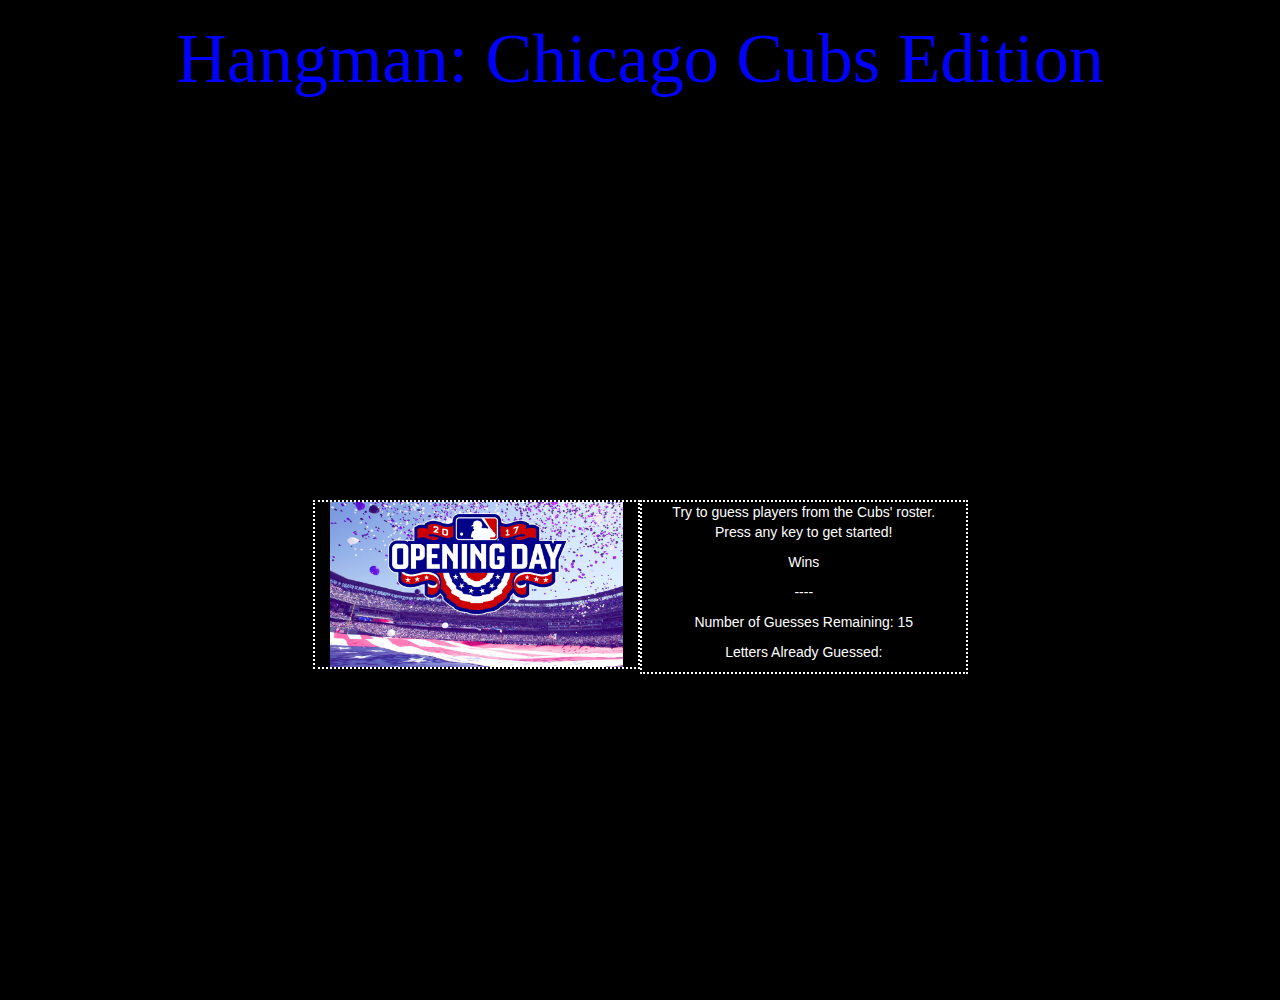
<file: index.html>
<!doctype html>
<html lang="en-us">

<head>
  <meta charset="UTF-8">
  <title>Hangman Baseball Edition</title>
  <link rel="stylesheet" href="https://maxcdn.bootstrapcdn.com/bootstrap/3.3.6/css/bootstrap.min.css">  
  <link rel="stylesheet" href="assets/css/style.css">
</head>
<body>

<!-- Header with Graphic -->
	<div class="row">
		<div class="col-md-12">
			<h1 class="fancytitle text-center">
			Hangman: Chicago Cubs Edition
			</h1>
		</div>
	</div>
	<!-- Body of Content -->
	<div class="row">
		
		<div class="col-md-3">
		</div>
		
		<div class="col-md-3 left perfect-fit">
			<img src="assets/images/openingday.jpg">
		</div>
		
		<div class="col-md-3 center">
			<p class="text-center">Try to guess players from the Cubs' roster. Press any key to get started!</p>
			<p class="text-center" id="hwins">Wins</p>
				<!-- Javascript here -->


			<p class="text-center" id="current">Current Word</p>

			<!-- Javascript here -->


			<p class="text-center" id="numberOfGuessesScore">Number of Guesses Remaining: 15</p>

			<!-- Javascript here -->

			<p class="text-center" id="currentGuessedLettersScore">Letters Already Guessed: </p>

			<!-- Javascript here -->

		</div>

		<div class="col-md-3">
		</div>	

	</div>
<script type="text/Javascript" src="assets/javascript/game.js"></script>
</body>
</file>
<file: assets/css/style.css>
.fancytitle {
	color:blue;
	font-family: lato;
	font-size:5em;
}

body {
	background-color:black;
	color:white;
}

.left {
	border:2px dotted white;
}

img {
	width:100%;
}

.center {
	border:2px dotted;
}

.row {
	height:500px;
}
</file>
